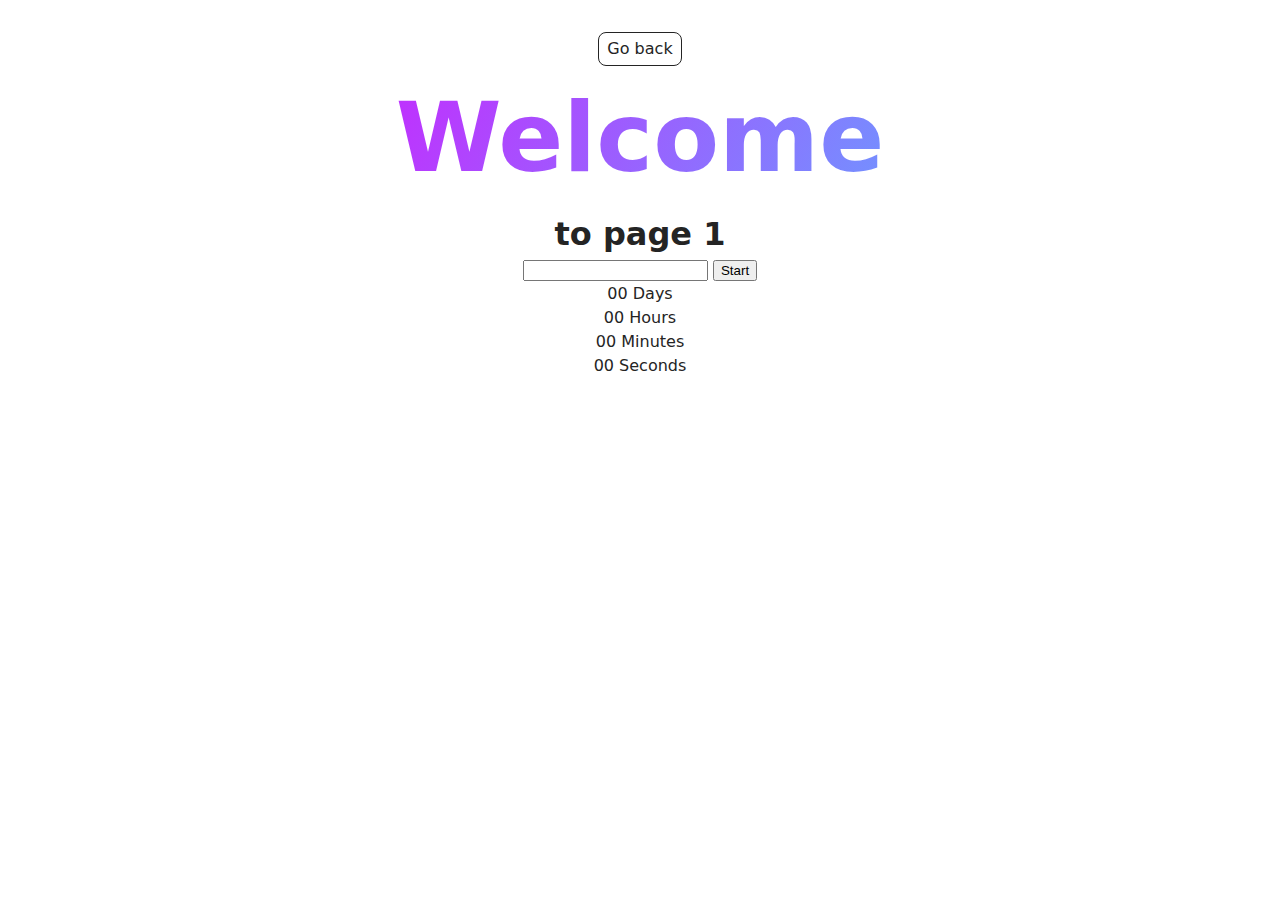
<file: src/1-timer.html>
<!doctype html>
<html lang="en">
  <head>
    <meta charset="UTF-8" />
    <meta http-equiv="X-UA-Compatible" content="IE=edge" />
    <meta name="viewport" content="width=device-width, initial-scale=1.0" />
    <title>Timer</title>
    <link rel="stylesheet" href="./css/styles.css" />
  </head>
  <body>
    <main>
      <div class="container">
        <a class="back-link" href="./index.html">Go back</a>
        <h1 class="main-title">
          <span class="main-title-gradient">Welcome</span> to page 1
        </h1>
        <load src="./partials/back-link.html" />
      </div>

      <input type="text" id="datetime-picker" />
      <button type="button" data-start>Start</button>

      <div class="timer">
        <div class="field">
          <span class="value" data-days>00</span>
          <span class="label">Days</span>
        </div>
        <div class="field">
          <span class="value" data-hours>00</span>
          <span class="label">Hours</span>
        </div>
        <div class="field">
          <span class="value" data-minutes>00</span>
          <span class="label">Minutes</span>
        </div>
        <div class="field">
          <span class="value" data-seconds>00</span>
          <span class="label">Seconds</span>
        </div>
      </div>
    </main>

    <script type="module" src="./js/1-timer.js"></script>
  </body>
</html>
</file>
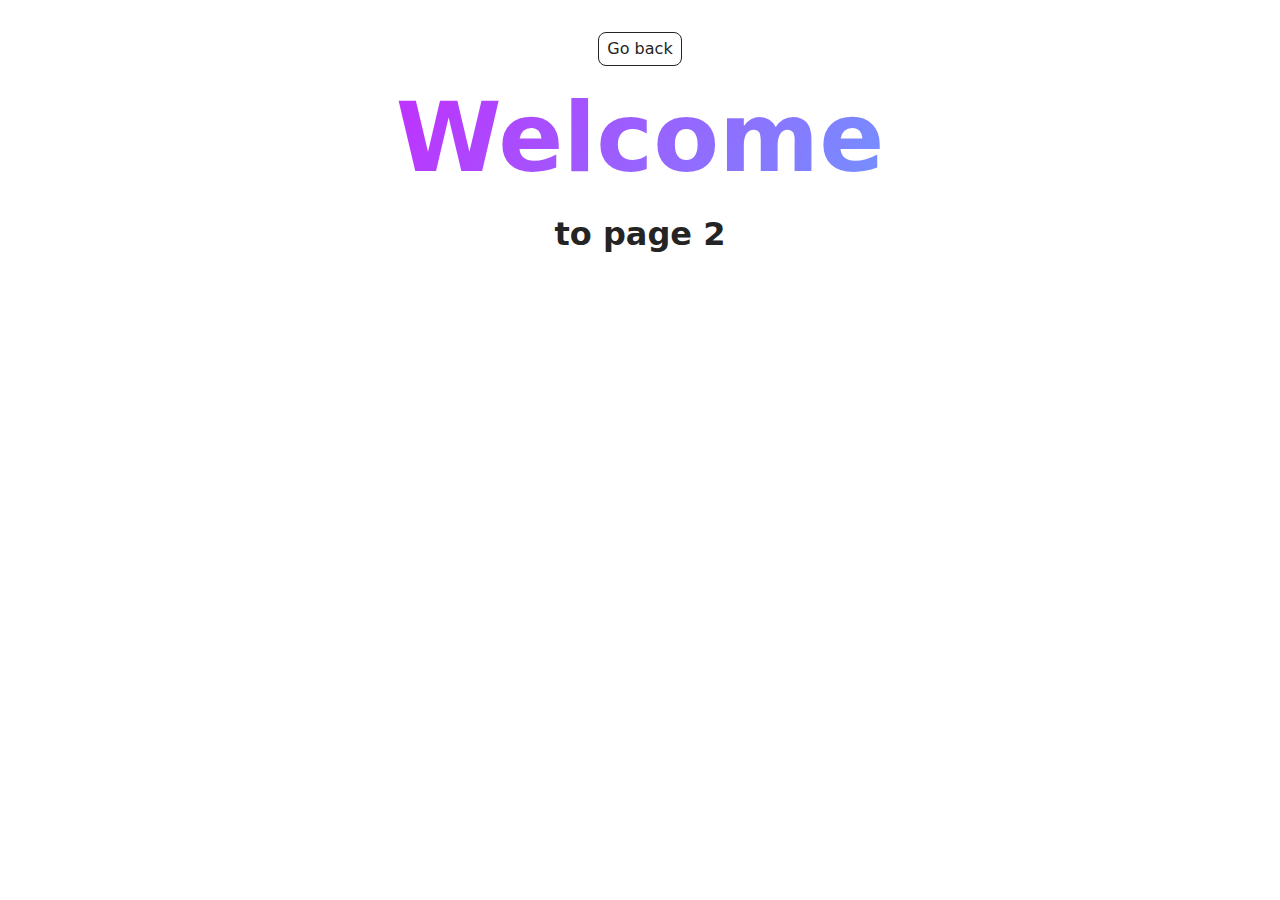
<file: src/2-snackbar.html>
<!doctype html>
<html lang="en">
  <head>
    <meta charset="UTF-8" />
    <meta http-equiv="X-UA-Compatible" content="IE=edge" />
    <meta name="viewport" content="width=device-width, initial-scale=1.0" />
    <title>SnackBar</title>
    <link rel="stylesheet" href="./css/styles.css" />
  </head>
  <body>
    <main>
      <div class="container">
        <a class="back-link" href="./index.html">Go back</a>
        <h1 class="main-title">
          <span class="main-title-gradient">Welcome</span> to page 2
        </h1>
        <load src="./partials/back-link.html" />
      </div>
    </main>
     <script src="./js/2-snackbar.js"></script>
  </body>
  </body>
</html>
</file>
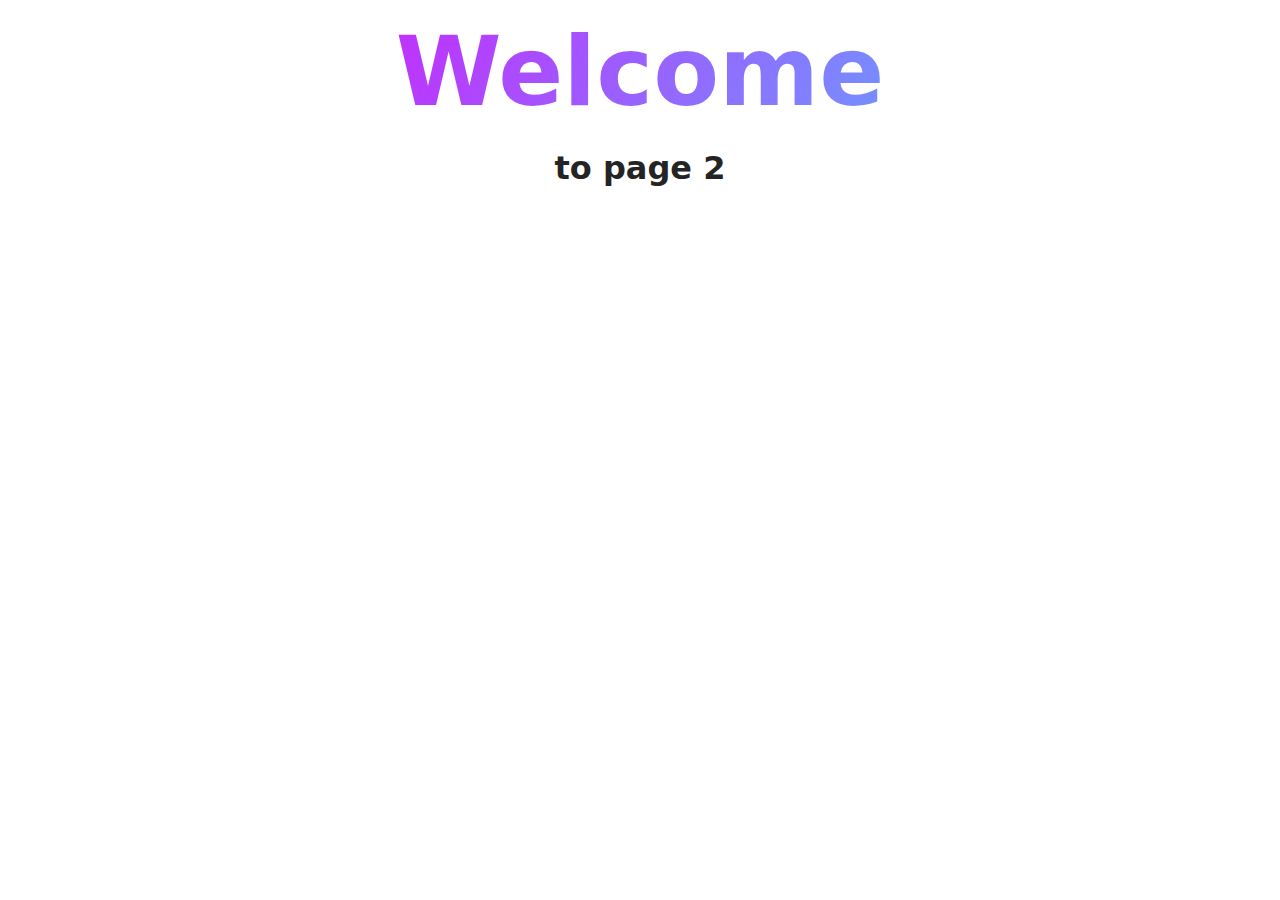
<file: src/page-2.html>
<!DOCTYPE html>
<html lang="en">
  <head>
    <meta charset="UTF-8" />
    <meta http-equiv="X-UA-Compatible" content="IE=edge" />
    <meta name="viewport" content="width=device-width, initial-scale=1.0" />
    <title>Page 2</title>
    <link rel="stylesheet" href="./css/styles.css" />
  </head>
  <body>
    <load
      src="./partials/header.html"
      icon-path="./img/sprite.svg#logo"
      highlight-act="active"
    />

    <main>
      <div class="container">
        <h1 class="main-title">
          <span class="main-title-gradient">Welcome</span> to page 2
        </h1>
        <load src="./partials/back-link.html" />
      </div>
    </main>

    <load src="./partials/footer.html" />
  </body>
</html>
</file>
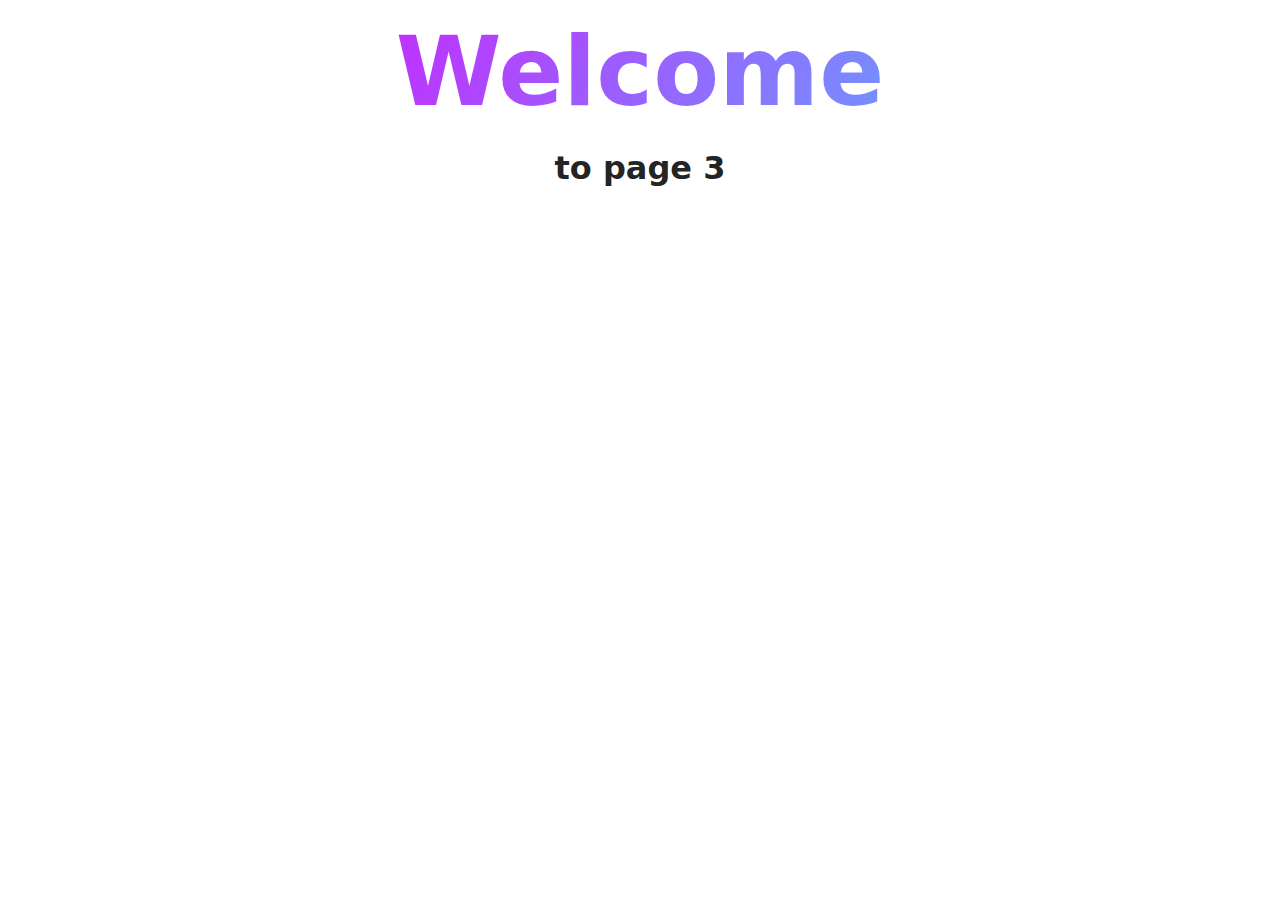
<file: src/page-3.html>
<!DOCTYPE html>
<html lang="en">
  <head>
    <meta charset="UTF-8" />
    <meta http-equiv="X-UA-Compatible" content="IE=edge" />
    <meta name="viewport" content="width=device-width, initial-scale=1.0" />
    <title>Page 3</title>
    <link rel="stylesheet" href="./css/styles.css" />
  </head>
  <body>
    <load
      src="./partials/header.html"
      icon-path="./img/sprite.svg#logo"
      highlight-curr="active"
    />

    <main>
      <div class="container">
        <h1 class="main-title">
          <span class="main-title-gradient">Welcome</span> to page 3
        </h1>
        <load src="./partials/back-link.html" />
      </div>
    </main>

    <load src="./partials/footer.html" />
  </body>
</html>
</file>
<file: src/css/styles.css>
/**
  |============================
  | include css partials with
  | default @import url()
  |============================
*/
/* Common styles */
@import url('./reset.css');
@import url('./base.css');
@import url('./container.css');
@import url('./animations.css');

/* Sections style */
@import url('./header.css');
@import url('./vite-promo.css');
@import url('./badges.css');
@import url('./back-link.css');
@import url('./footer.css');
</file>
